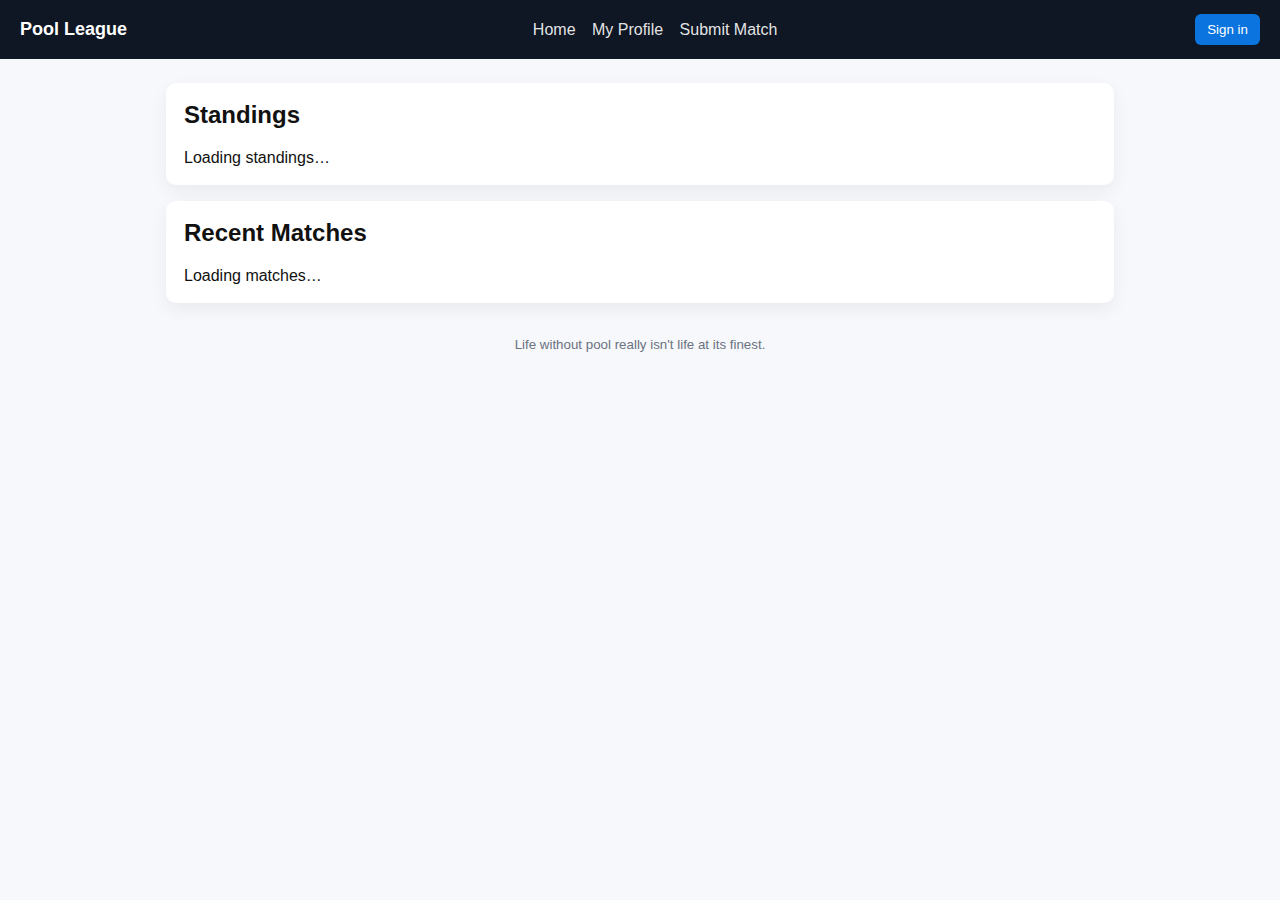
<file: index.html>
<!DOCTYPE html>
<html lang="en">
<head>
<meta charset="utf-8" />
<meta name="viewport" content="width=device-width,initial-scale=1" />
<title>Pool League — Home</title>
<link rel="stylesheet" href="styles.css">
<script type="module" src="main.js"></script>
</head>
<body>
<header class="topbar">
  <div class="brand">Pool League</div>
  <nav>
    <a href="index.html">Home</a>
    <a href="profile.html">My Profile</a>
    <a href="matches.html">Submit Match</a>
    <a href="admin.html" id="adminLink" style="display:none">Admin</a>
  </nav>
  <div class="auth">
    <span id="userEmail" class="muted"></span>
    <button id="loginBtn">Sign in</button>
    <button id="logoutBtn" style="display:none">Sign out</button>
  </div>
</header>

<main class="container">
  <section class="panel">
    <h2>Standings</h2>
    <div id="standings">Loading standings…</div>
  </section>

  <section class="panel">
    <h2>Recent Matches</h2>
    <div id="recentMatches">Loading matches…</div>
  </section>
</main>

<footer class="footer">
  <small>Life without pool really isn't life at its finest.</small>
</footer>
</body>
</html>
</file>
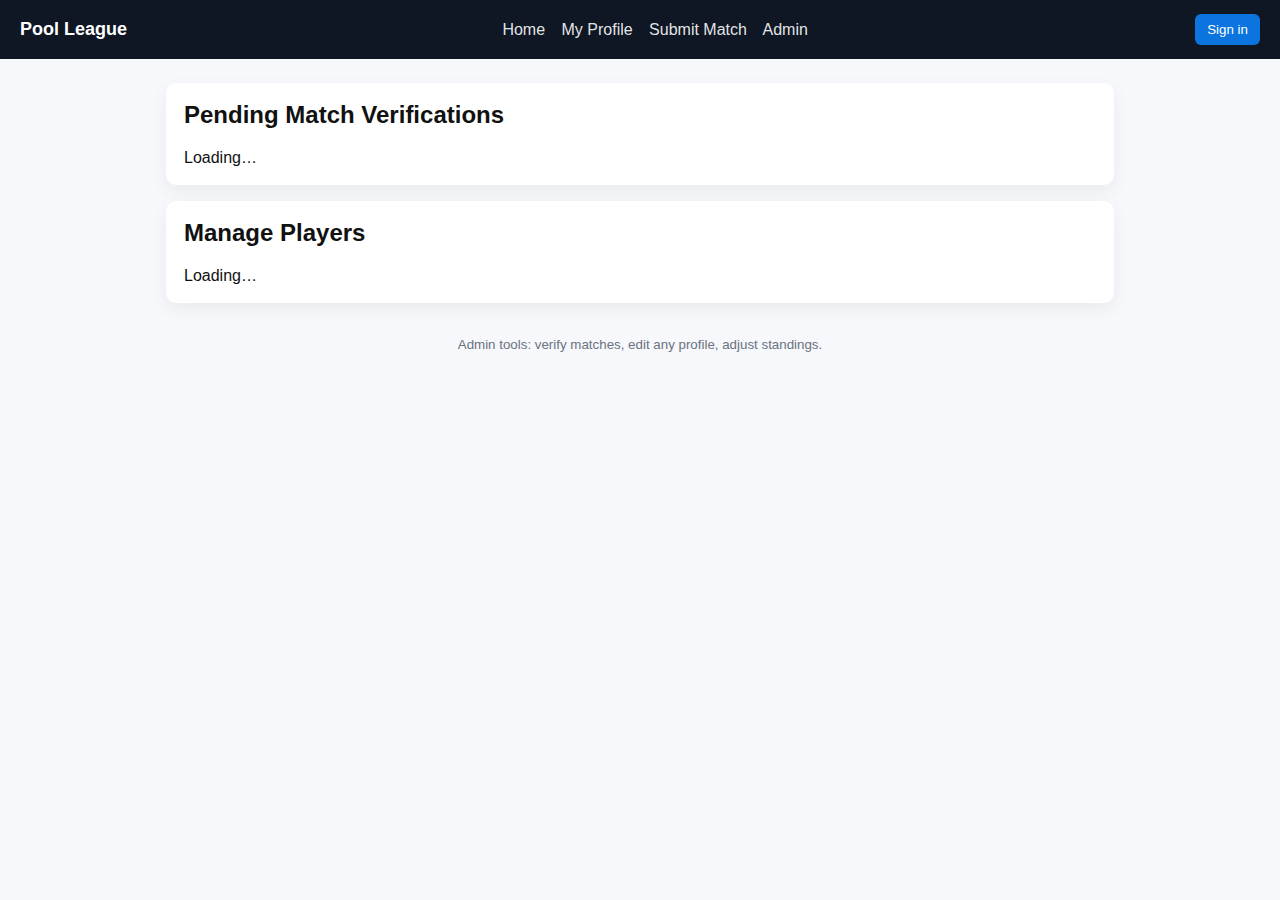
<file: admin.html>
<!DOCTYPE html>
<html lang="en">
<head>
<meta charset="utf-8" />
<meta name="viewport" content="width=device-width,initial-scale=1" />
<title>Pool League — Admin</title>
<link rel="stylesheet" href="styles.css">
<script type="module" src="admin.js"></script>
</head>
<body>
<header class="topbar">
  <div class="brand">Pool League</div>
  <nav>
    <a href="index.html">Home</a>
    <a href="profile.html">My Profile</a>
    <a href="matches.html">Submit Match</a>
    <a href="admin.html">Admin</a>
  </nav>
  <div class="auth">
    <span id="userEmail" class="muted"></span>
    <button id="loginBtn">Sign in</button>
    <button id="logoutBtn" style="display:none">Sign out</button>
  </div>
</header>

<main class="container">
  <section class="panel">
    <h2>Pending Match Verifications</h2>
    <div id="pending">Loading…</div>
  </section>

  <section class="panel">
    <h2>Manage Players</h2>
    <div id="players">Loading…</div>
  </section>

</main>

<footer class="footer">
  <small>Admin tools: verify matches, edit any profile, adjust standings.</small>
</footer>
</body>
</html>
</file>
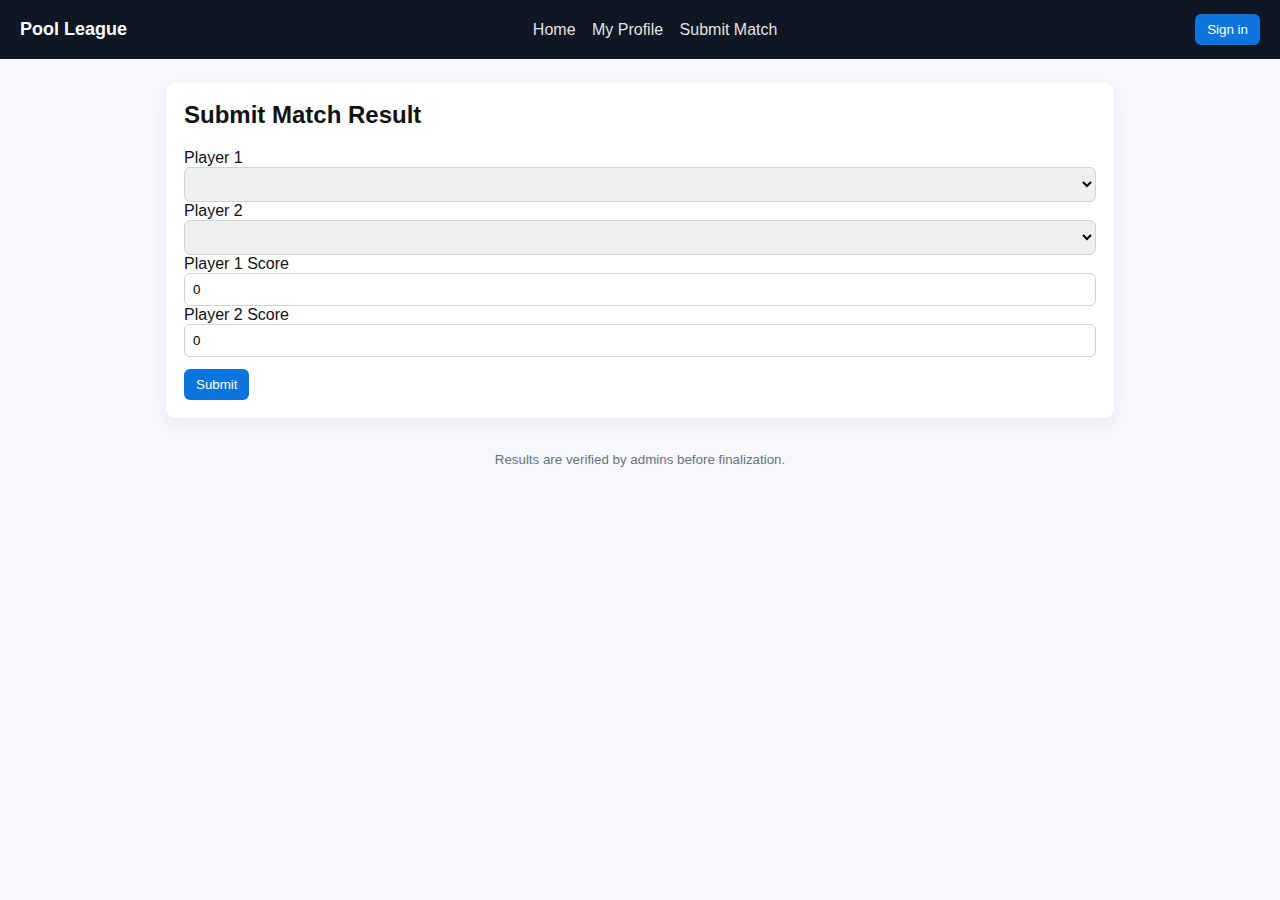
<file: matches.html>
<!DOCTYPE html>
<html lang="en">
<head>
<meta charset="utf-8" />
<meta name="viewport" content="width=device-width,initial-scale=1" />
<title>Pool League — Submit Match</title>
<link rel="stylesheet" href="styles.css">
<script type="module" src="matches.js"></script>
</head>
<body>
<header class="topbar">
  <div class="brand">Pool League</div>
  <nav>
    <a href="index.html">Home</a>
    <a href="profile.html">My Profile</a>
    <a href="matches.html">Submit Match</a>
    <a href="admin.html" id="adminLinkMatches" style="display:none">Admin</a>
  </nav>
  <div class="auth">
    <span id="userEmail" class="muted"></span>
    <button id="loginBtn">Sign in</button>
    <button id="logoutBtn" style="display:none">Sign out</button>
  </div>
</header>

<main class="container">
  <section class="panel">
    <h2>Submit Match Result</h2>
    <form id="matchForm">
      <label>Player 1
        <select id="player1"></select>
      </label>
      <label>Player 2
        <select id="player2"></select>
      </label>
      <label>Player 1 Score
        <input type="number" id="score1" min="0" value="0">
      </label>
      <label>Player 2 Score
        <input type="number" id="score2" min="0" value="0">
      </label>
      <div style="margin-top:12px">
        <button type="submit">Submit</button>
      </div>
    </form>
    <div id="formMsg" class="muted"></div>
  </section>
</main>

<footer class="footer">
  <small>Results are verified by admins before finalization.</small>
</footer>
</body>
</html>
</file>
<file: styles.css>
:root{--accent:#0b74de;--bg:#f6f8fb;--card:#ffffff}
*{box-sizing:border-box}body{font-family:Inter,Segoe UI,Roboto,Arial,sans-serif;margin:0;background:var(--bg);color:#111}
.topbar{display:flex;align-items:center;justify-content:space-between;padding:14px 20px;background:#0f1724;color:#fff}
.topbar .brand{font-weight:700;font-size:18px}
.topbar nav a{color:rgba(255,255,255,0.9);margin-right:12px;text-decoration:none}
.container{max-width:980px;margin:24px auto;padding:0 16px}
.panel{background:var(--card);padding:18px;border-radius:10px;box-shadow:0 6px 18px rgba(11,20,40,0.06);margin-bottom:16px}
.panel h2{margin-top:0}
.muted{color:#6b7280}
table{width:100%;border-collapse:collapse}
th,td{padding:8px;text-align:left;border-bottom:1px solid #e6e9ef}
button{background:var(--accent);color:#fff;padding:8px 12px;border-radius:6px;border:none;cursor:pointer}
input,select{padding:8px;border:1px solid #d1d5db;border-radius:6px;width:100%}
.footer{max-width:980px;margin:8px auto;padding:8px 16px;text-align:center;color:#6b7280}
@media (max-width:600px){.topbar nav{display:none}}
</file>
